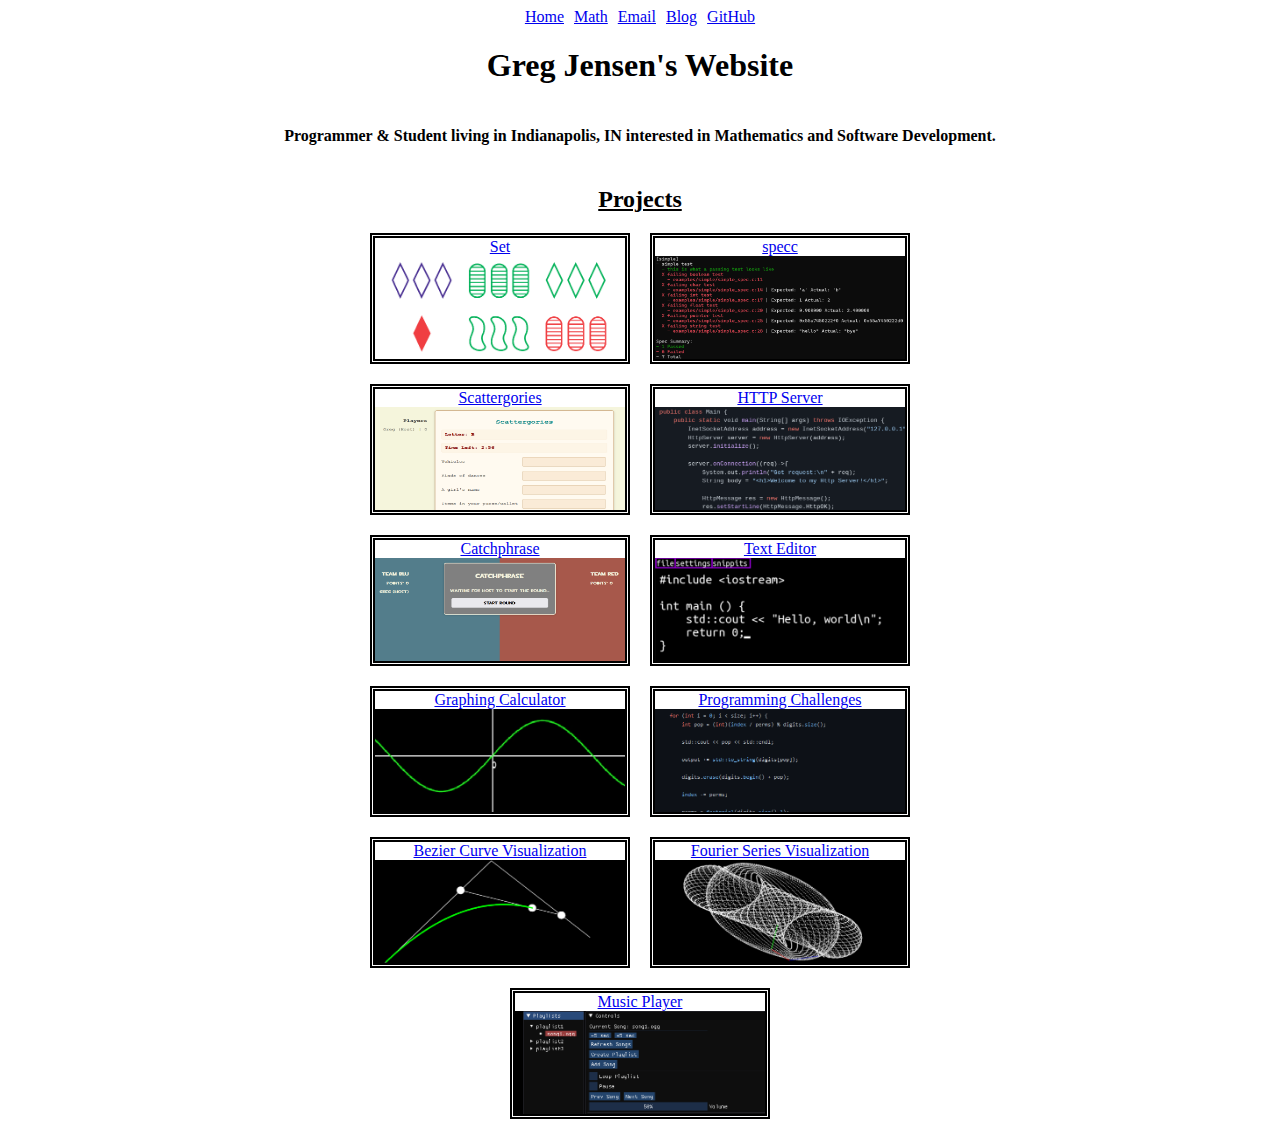
<file: resources/public/index.html>
<html lang="en"></html><head><meta charset="UTF-8" /><meta content="IE=edge" http-equiv="X-UA-Compatible" /><meta content="width=device-width, initial-scale=1.0" name="viewport" /><link href="styles.css" rel="stylesheet" /><title>Greg Jensen&apos;s Website</title></head><body><div class="center"><a href="https://gregjensen.dev">Home</a><a href="https://gregjensen.dev/math">Math</a><a href="mailto:greg.micah.jensen@gmail.com">Email</a><a href="https://blog.gregjensen.dev">Blog</a><a href="https://www.github.com/g-jensen">GitHub</a></div><div class="center"><h1>Greg Jensen&apos;s Website</h1></div><div class="center"><h4 class="subtitle">Programmer &amp; Student living in Indianapolis, IN interested in Mathematics and Software Development.</h4></div><div class="center"><h2 class="subtitle"><u>Projects</u></h2></div><div class="project-container"><a class="project-item" href="https://set.gregjensen.dev">Set<img alt="The card game Set" class="project-image" src="images/set.png" /></a><a class="project-item" href="./specc">specc<img alt="specc" class="project-image" src="images/specc.png" /></a><a class="project-item" href="https://scattergories.gregjensen.dev">Scattergories<img alt="Scattergories" class="project-image" src="images/scattergories.png" /></a><a class="project-item" href="./http-server">HTTP Server<img alt="HTTP Server" class="project-image" src="images/http.png" /></a><a class="project-item" href="https://catchphrase.gregjensen.dev">Catchphrase<img alt="Catchphrase" class="project-image" src="images/catchphrase.png" /></a><a class="project-item" href="./text-editor">Text Editor<img alt="Text editor" class="project-image" src="images/text_editor.png" /></a><a class="project-item" href="./graphing-calculator">Graphing Calculator<img alt="Graphing Calculator" class="project-image" src="images/graphing.png" /></a><a class="project-item" href="./programming-challenges">Programming Challenges<img alt="Project Euler" class="project-image" src="images/project-euler.png" /></a><a class="project-item" href="./bezier-curve">Bezier Curve Visualization<img alt="Bezier curve" class="project-image" src="images/bezier.png" /></a><a class="project-item" href="./fourier-series">Fourier Series Visualization<img alt="Fourier series" class="project-image" src="images/fourier.png" /></a><a class="project-item" href="./music-player">Music Player<img alt="Music player" class="project-image" src="images/musicplayer.png" /></a></div></body>
</file>
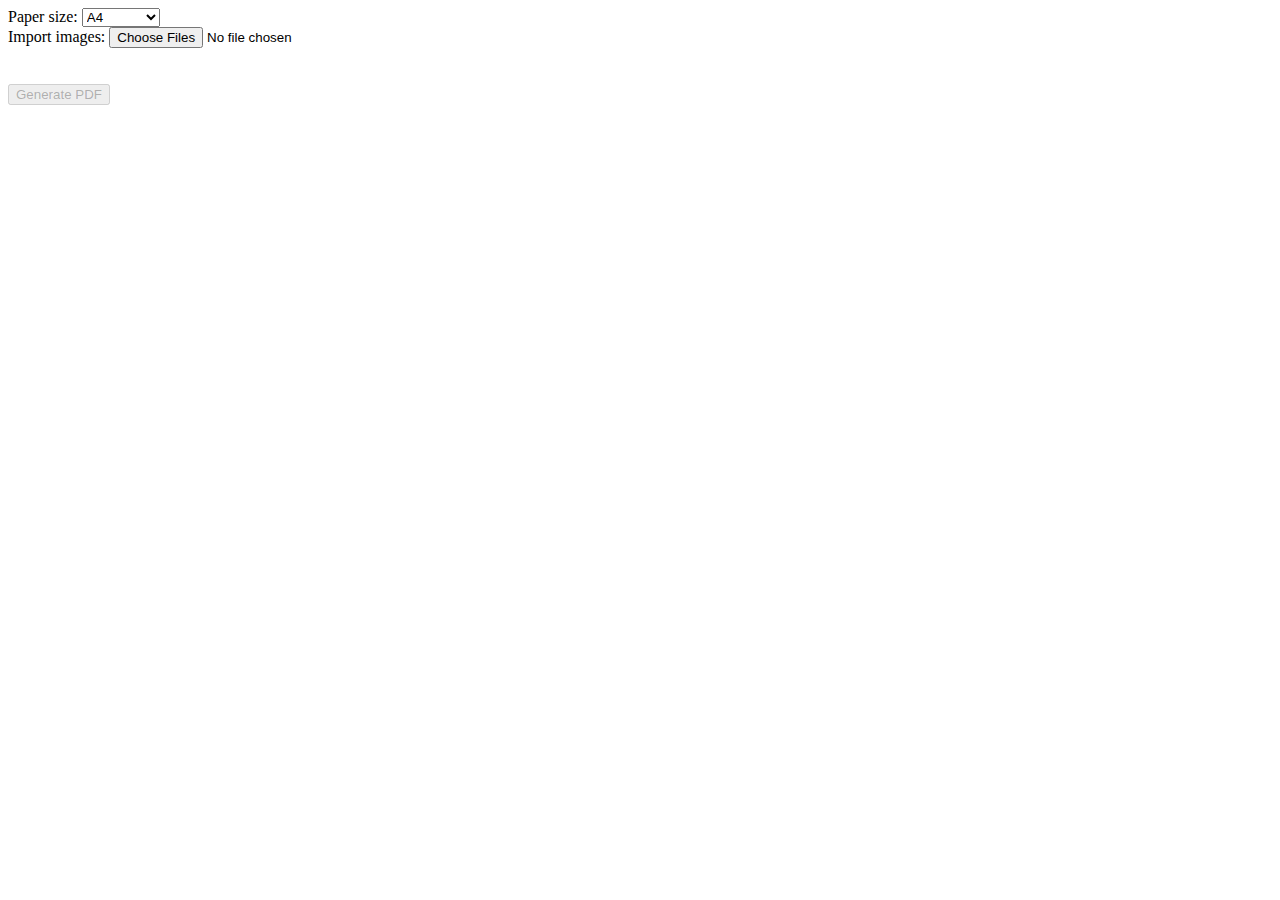
<file: template/mini-books/index.html>
<!DOCTYPE html>
<html lang="en">
<head>
  <meta charset="UTF-8">
  <meta name="viewport" content="width=device-width, initial-scale=1.0">
  <title>Mini Books</title>
  <script type="module" src="main.js"></script>
</head>
<body>
  <label for="size-select">Paper size:</label>
  <select name="size" id="size-select">
    <option value="a4">A4</option>
    <option value="8.5x11">8.5" x 11"</option>
  </select>
  <br>
  <label for="file-select">Import images:</label>
  <input onchange="window.handleFileChange()" type="file" accept="image/png, image/jpeg" id="file-select" multiple />
  <br>
  <br>
  <div id="file-list"></div>
  <br>
  <button id="generate-button" onclick="window.generatePDF()" disabled>Generate PDF</button>
</body>
</html>
</file>
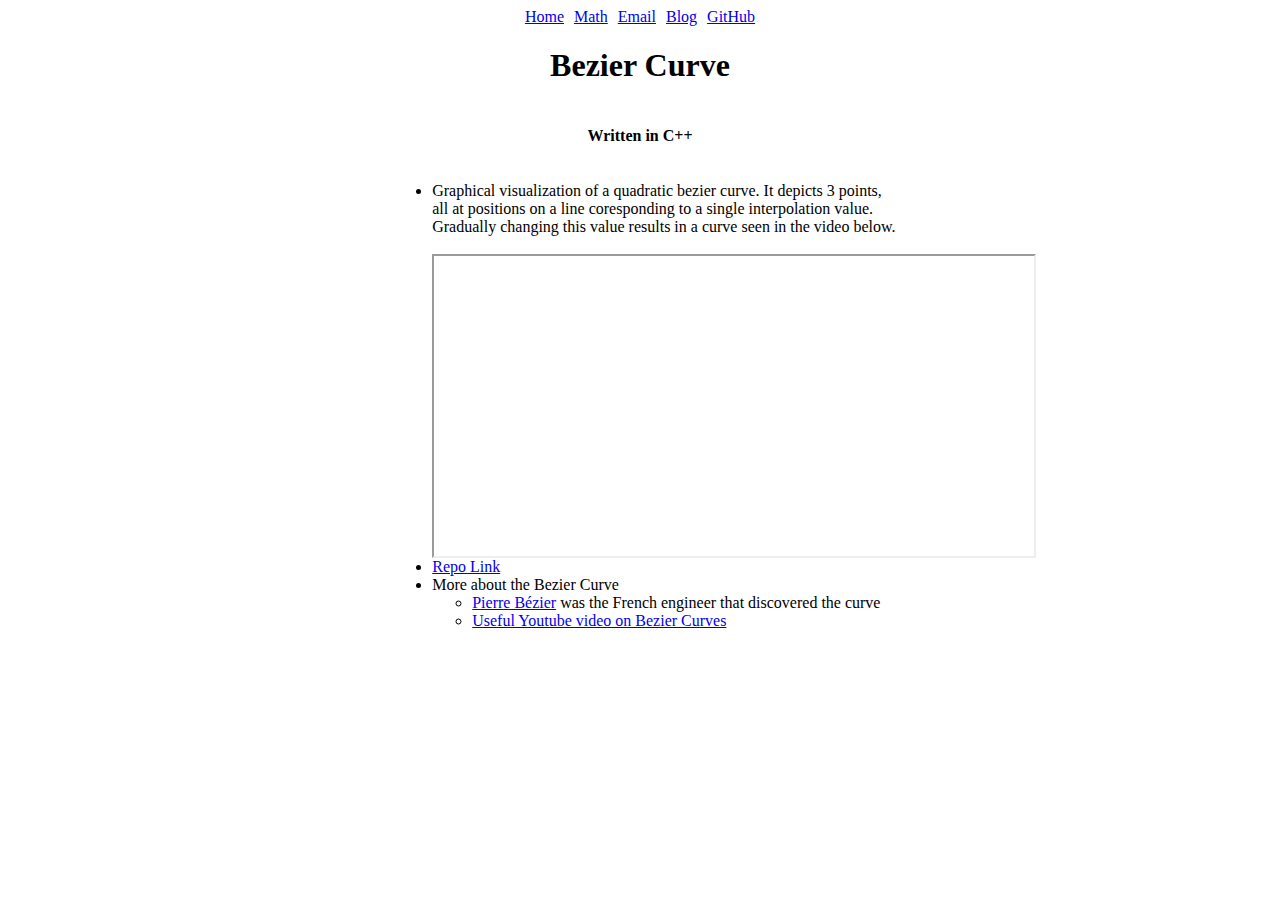
<file: resources/public/bezier-curve.html>
<html lang="en"></html><head><meta charset="UTF-8" /><meta content="IE=edge" http-equiv="X-UA-Compatible" /><meta content="width=device-width, initial-scale=1.0" name="viewport" /><link href="styles.css" rel="stylesheet" /><title>Greg Jensen</title></head><body><div class="center"><a href="https://gregjensen.dev">Home</a><a href="https://gregjensen.dev/math">Math</a><a href="mailto:greg.micah.jensen@gmail.com">Email</a><a href="https://blog.gregjensen.dev">Blog</a><a href="https://www.github.com/g-jensen">GitHub</a></div><div class="center"><h1>Bezier Curve</h1></div><div class="center"><h4 class="subtitle">Written in C++</h4></div><div class="center"><br /><div class="description"><ul><li>Graphical visualization of a quadratic bezier curve. It depicts 3 points, all at positions on a line coresponding to a single interpolation value. Gradually changing this value results in a curve seen in the video below.</li><br /><iframe height="300" src="https://www.youtube.com/embed/1zO1_BbB2JU" width="600"></iframe><br /><li><a href="https://github.com/g-jensen/BezierCurve">Repo Link</a></li><li>More about the Bezier Curve<ul><li><a href="https://en.wikipedia.org/wiki/Pierre_B%C3%A9zier">Pierre Bézier</a> was the French engineer that discovered the curve</li><li><a href="https://www.youtube.com/watch?v=aVwxzDHniEw">Useful Youtube video on Bezier Curves</a></li></ul></li></ul></div></div></body>
</file>
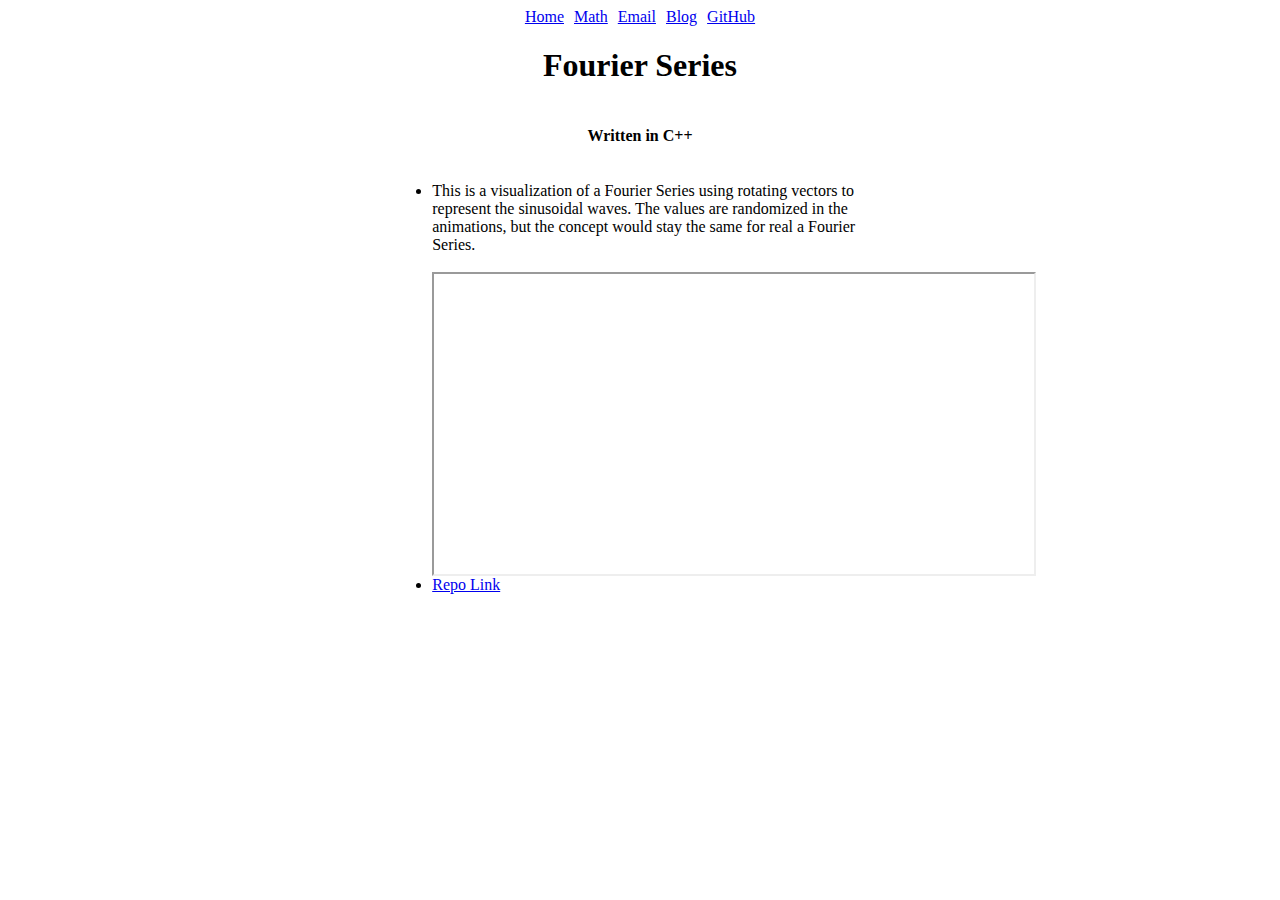
<file: resources/public/fourier-series.html>
<html lang="en"></html><head><meta charset="UTF-8" /><meta content="IE=edge" http-equiv="X-UA-Compatible" /><meta content="width=device-width, initial-scale=1.0" name="viewport" /><link href="styles.css" rel="stylesheet" /><title>Greg Jensen</title></head><body><div class="center"><a href="https://gregjensen.dev">Home</a><a href="https://gregjensen.dev/math">Math</a><a href="mailto:greg.micah.jensen@gmail.com">Email</a><a href="https://blog.gregjensen.dev">Blog</a><a href="https://www.github.com/g-jensen">GitHub</a></div><div class="center"><h1>Fourier Series</h1></div><div class="center"><h4 class="subtitle">Written in C++</h4></div><div class="center"><br /><div class="description"><ul><li>This is a visualization of a Fourier Series using rotating vectors to represent the sinusoidal waves. The values are randomized in the animations, but the concept would stay the same for real a Fourier Series.</li><br /><iframe height="300" src="https://www.youtube.com/embed/cfCInjO9rbM" width="600"></iframe><br /><li><a href="https://github.com/g-jensen/FourierSeries">Repo Link</a></li></ul></div></div></body>
</file>
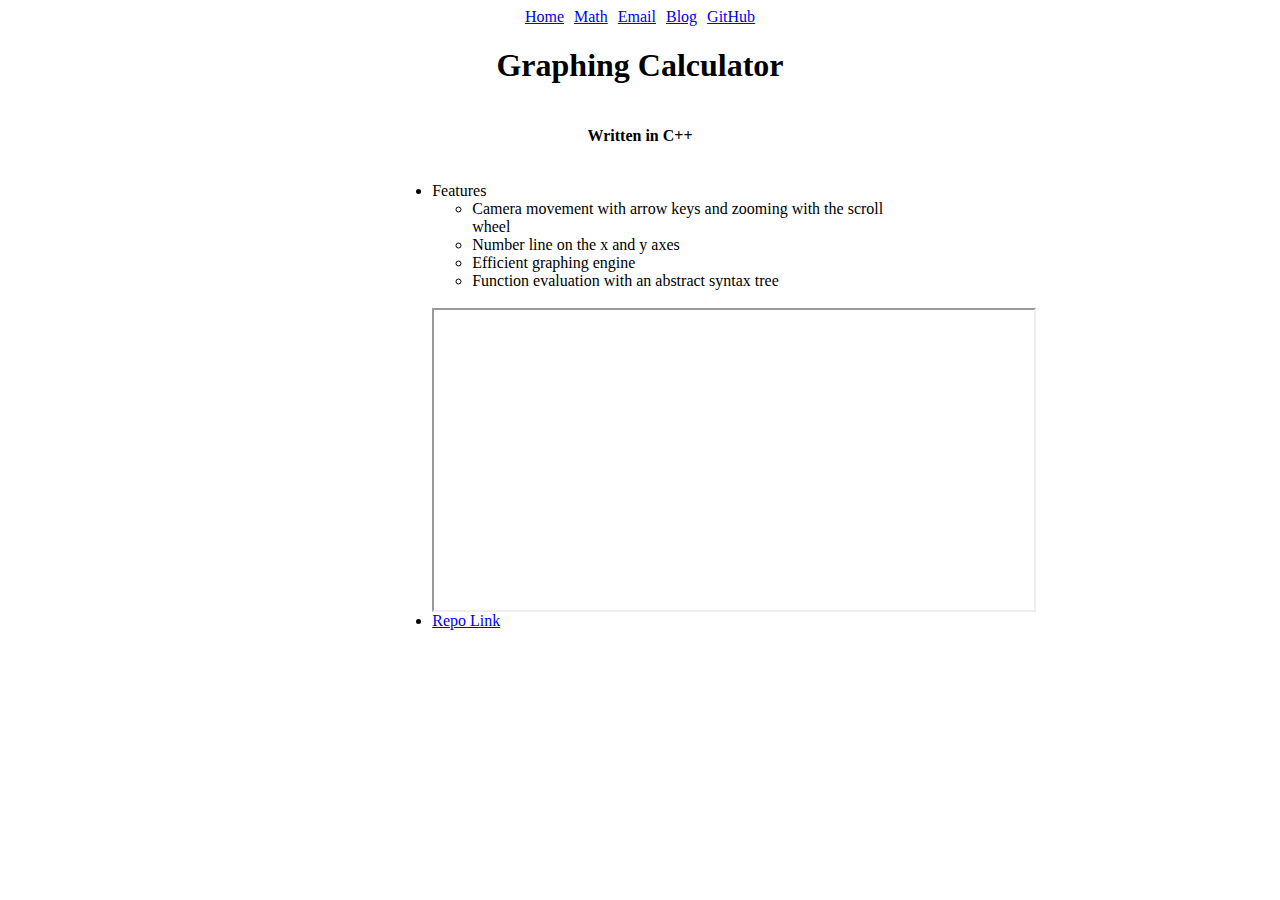
<file: resources/public/graphing-calculator.html>
<html lang="en"></html><head><meta charset="UTF-8" /><meta content="IE=edge" http-equiv="X-UA-Compatible" /><meta content="width=device-width, initial-scale=1.0" name="viewport" /><link href="styles.css" rel="stylesheet" /><title>Greg Jensen</title></head><body><div class="center"><a href="https://gregjensen.dev">Home</a><a href="https://gregjensen.dev/math">Math</a><a href="mailto:greg.micah.jensen@gmail.com">Email</a><a href="https://blog.gregjensen.dev">Blog</a><a href="https://www.github.com/g-jensen">GitHub</a></div><div class="center"><h1>Graphing Calculator</h1></div><div class="center"><h4 class="subtitle">Written in C++</h4></div><div class="center"><br /><div class="description"><ul><li>Features<ul><li>Camera movement with arrow keys and zooming with the scroll wheel</li><li>Number line on the x and y axes</li><li>Efficient graphing engine</li><li>Function evaluation with an abstract syntax tree</li></ul></li><br /><iframe height="300" src="https://www.youtube.com/embed/Zse4VcbfXMI" width="600"></iframe><br /><li><a href="https://github.com/g-jensen/graphing">Repo Link</a></li></ul></div></div></body>
</file>
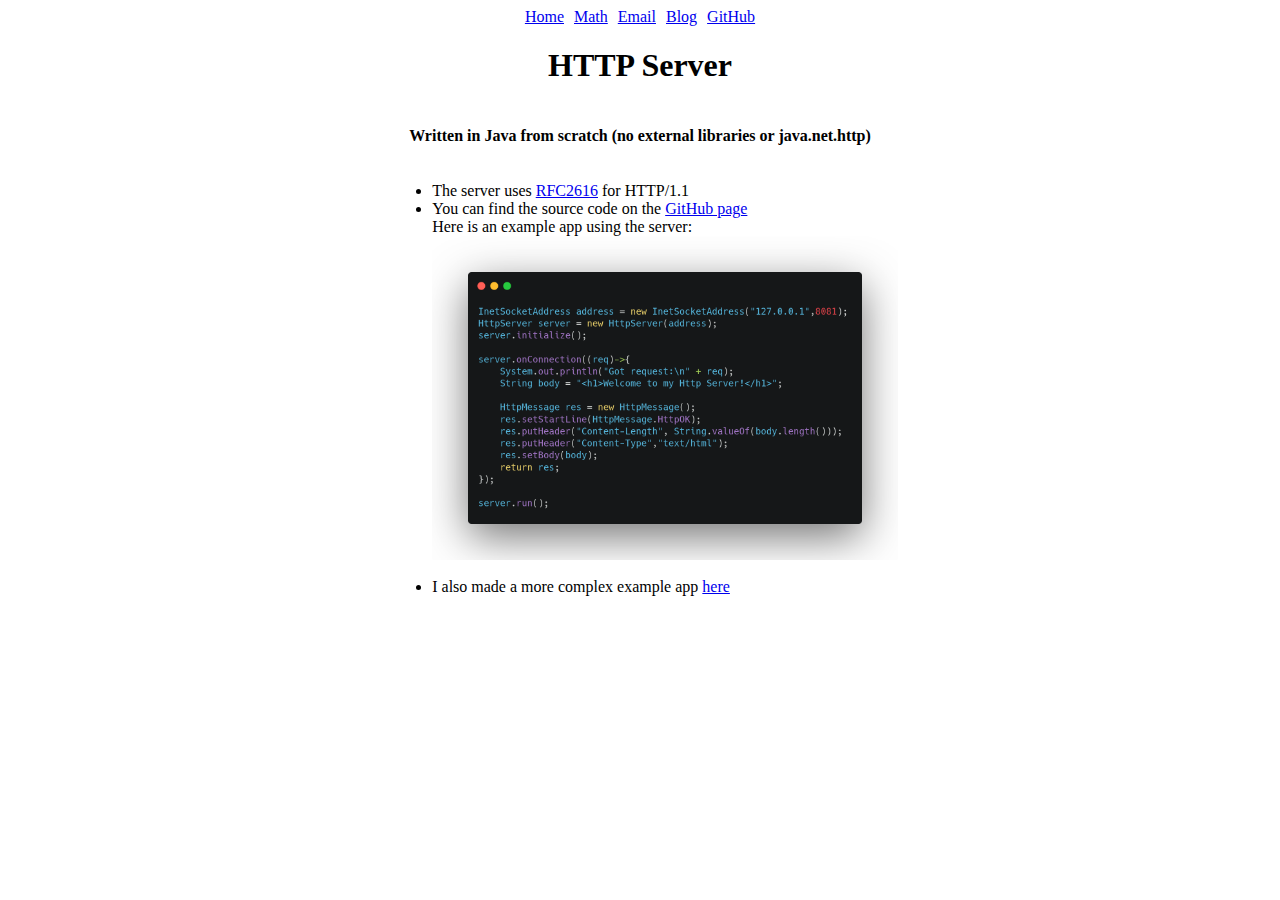
<file: resources/public/http-server.html>
<html lang="en"></html><head><meta charset="UTF-8" /><meta content="IE=edge" http-equiv="X-UA-Compatible" /><meta content="width=device-width, initial-scale=1.0" name="viewport" /><link href="styles.css" rel="stylesheet" /><title>Greg Jensen</title></head><body><div class="center"><a href="https://gregjensen.dev">Home</a><a href="https://gregjensen.dev/math">Math</a><a href="mailto:greg.micah.jensen@gmail.com">Email</a><a href="https://blog.gregjensen.dev">Blog</a><a href="https://www.github.com/g-jensen">GitHub</a></div><div class="center"><h1>HTTP Server</h1></div><div class="center"><h4 class="subtitle">Written in Java from scratch (no external libraries or java.net.http)</h4></div><div class="center"><br /><div class="description"><ul><li>The server uses <a href="https://datatracker.ietf.org/doc/html/rfc2616">RFC2616</a> for HTTP/1.1</li><li>You can find the source code on the <a href="https://github.com/g-jensen/HttpServer">GitHub page</a></li>Here is an example app using the server:<div class="center"><img src="./images/carbon.png" style="width: 100%; height: auto;" /></div><br /><li>I also made a more complex example app <a href="https://github.com/g-jensen/HttpServerApp">here</a></li></ul></div></div></body>
</file>
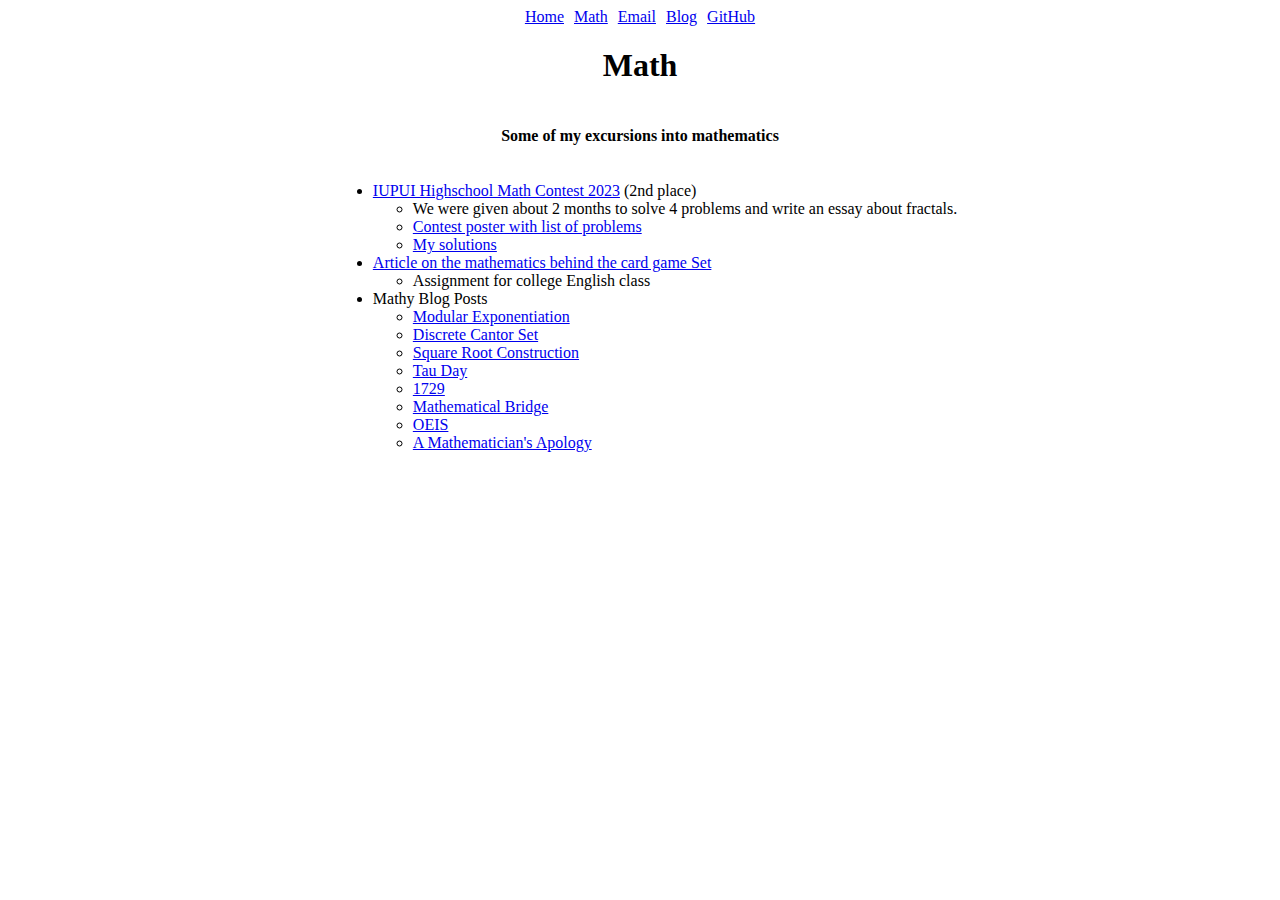
<file: resources/public/math.html>
<html lang="en"></html><head><meta charset="UTF-8" /><meta content="IE=edge" http-equiv="X-UA-Compatible" /><meta content="width=device-width, initial-scale=1.0" name="viewport" /><link href="styles.css" rel="stylesheet" /><title>Greg Jensen</title></head><body><div class="center"><a href="https://gregjensen.dev">Home</a><a href="https://gregjensen.dev/math">Math</a><a href="mailto:greg.micah.jensen@gmail.com">Email</a><a href="https://blog.gregjensen.dev">Blog</a><a href="https://www.github.com/g-jensen">GitHub</a></div><div class="center"><h1>Math</h1></div><div class="center"><h4 class="subtitle">Some of my excursions into mathematics</h4></div><div class="center"><br /><ul><li><a href="https://science.iupui.edu/math/about/math-contest/index.html">IUPUI Highschool Math Contest 2023</a> (2nd place)<ul><li>We were given about 2 months to solve 4 problems and write an essay about fractals.</li><li><a href="https://drive.google.com/file/d/1xMQfGd_iKgDw_Y0OKBFuYF3Wmn37sJMp/view">Contest poster with list of problems</a></li><li><a href="documents/2023 INDIVIDUAL PROBLEMS-1.pdf">My solutions</a></li></ul></li><li><a href="documents/Set.pdf">Article on the mathematics behind the card game Set</a><ul><li>Assignment for college English class</li></ul></li><li>Mathy Blog Posts<ul><li><a href="https://blog.gregjensen.dev/2023-05-19-modular-exponentiation">Modular Exponentiation</a></li><li><a href="https://blog.gregjensen.dev/2023-06-07-discrete-cantor-set">Discrete Cantor Set</a></li><li><a href="https://blog.gregjensen.dev/2023-06-20-sqrt-construction">Square Root Construction</a></li><li><a href="https://blog.gregjensen.dev/2023-06-28-tau-day">Tau Day</a></li><li><a href="https://blog.gregjensen.dev/2023-06-30-1729">1729</a></li><li><a href="https://blog.gregjensen.dev/2023-07-07-mathematical-bridge">Mathematical Bridge</a></li><li><a href="https://blog.gregjensen.dev/2023-07-10-oeis">OEIS</a></li><li><a href="https://blog.gregjensen.dev/2024-07-11-math-apology">A Mathematician&apos;s Apology</a></li></ul></li></ul></div></body>
</file>
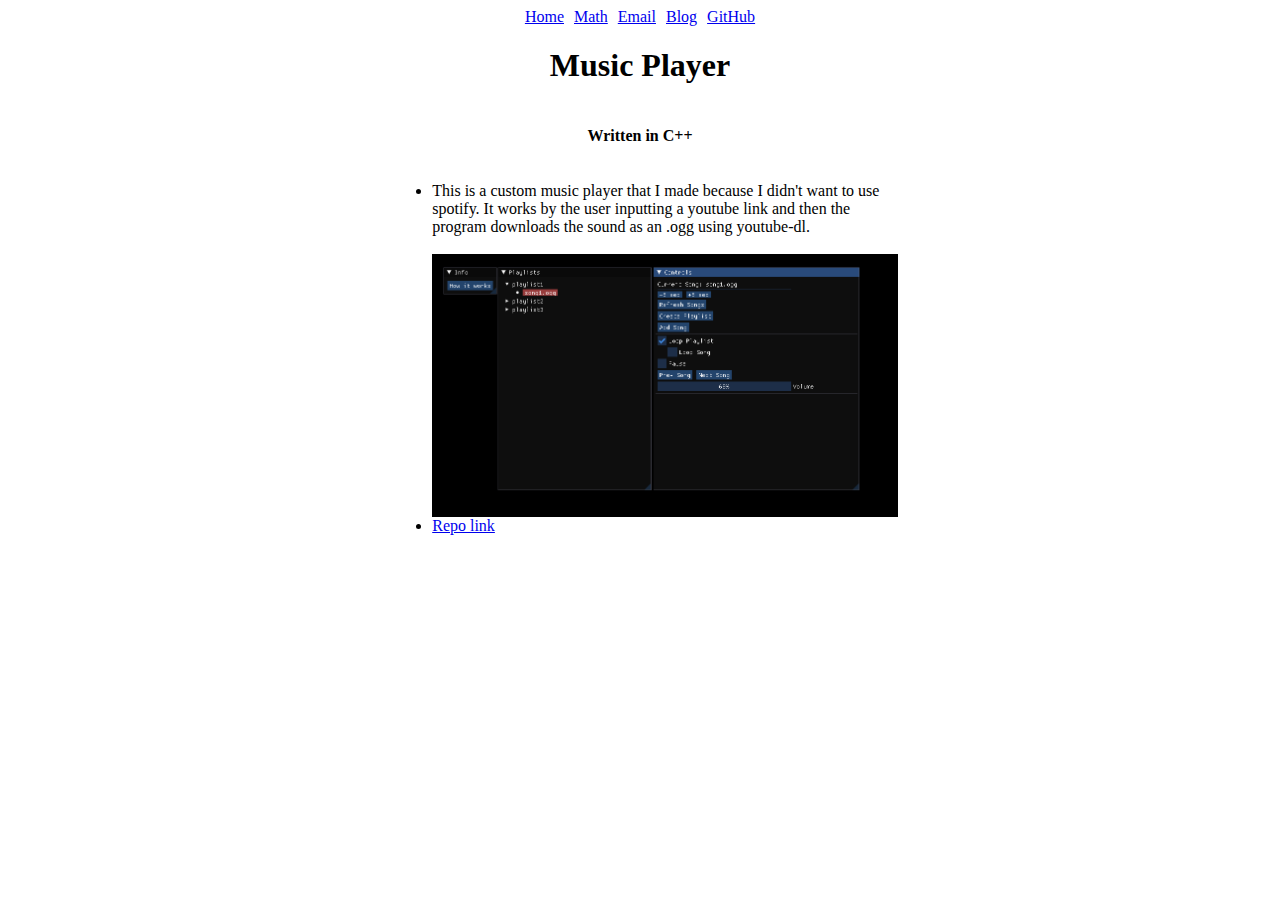
<file: resources/public/music-player.html>
<html lang="en"></html><head><meta charset="UTF-8" /><meta content="IE=edge" http-equiv="X-UA-Compatible" /><meta content="width=device-width, initial-scale=1.0" name="viewport" /><link href="styles.css" rel="stylesheet" /><title>Greg Jensen</title></head><body><div class="center"><a href="https://gregjensen.dev">Home</a><a href="https://gregjensen.dev/math">Math</a><a href="mailto:greg.micah.jensen@gmail.com">Email</a><a href="https://blog.gregjensen.dev">Blog</a><a href="https://www.github.com/g-jensen">GitHub</a></div><div class="center"><h1>Music Player</h1></div><div class="center"><h4 class="subtitle">Written in C++</h4></div><div class="center"><br /><div class="description"><ul><li>This is a custom music player that I made because I didn&apos;t want to use spotify. It works by the user inputting a youtube link and then the program downloads the sound as an .ogg using youtube-dl.</li><br /><img alt="Music player" src="./images/musicplayer_1.png" style="width: 100%;" /><br /><li><a href="https://github.com/g-jensen/music-player">Repo link</a></li></ul></div></div></body>
</file>
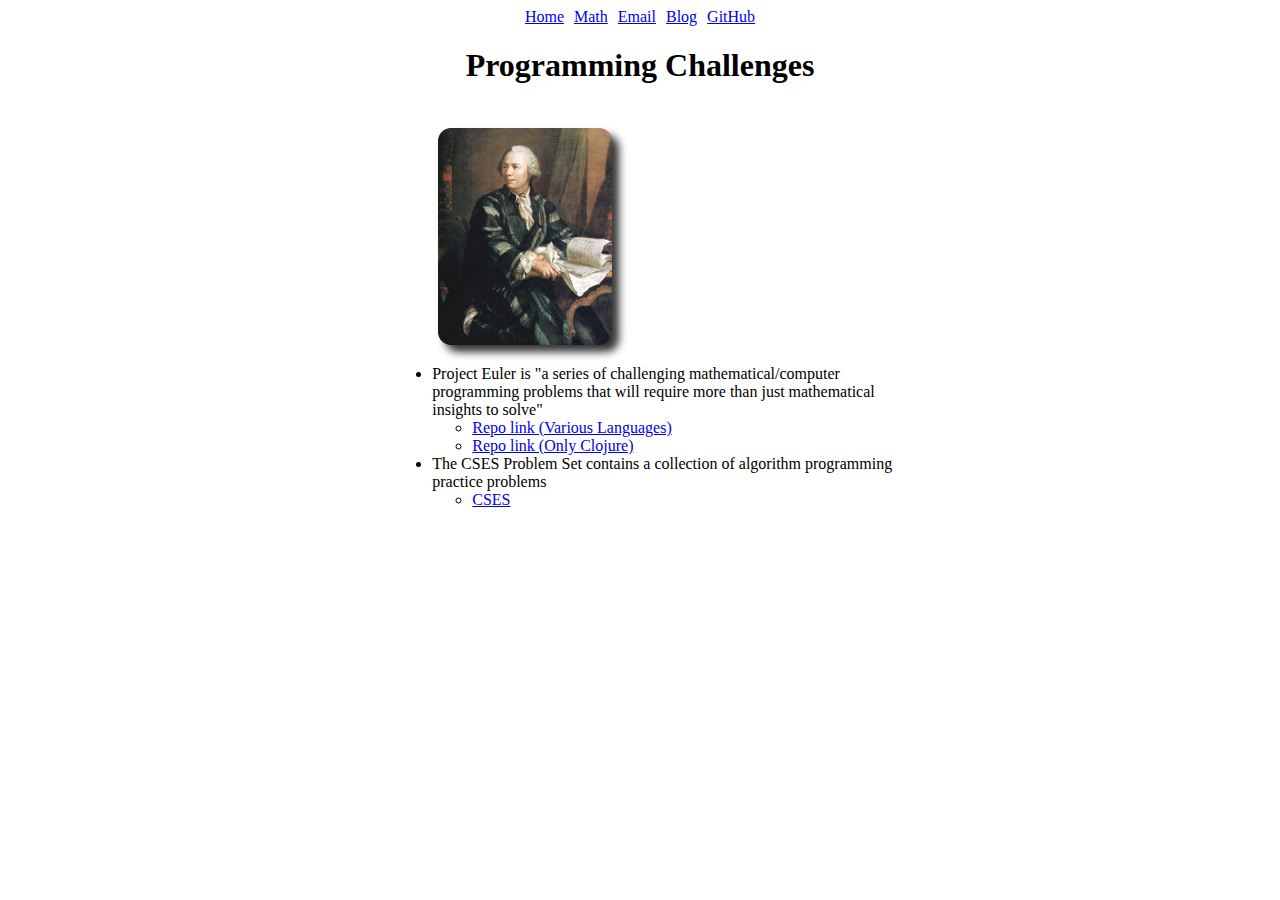
<file: resources/public/programming-challenges.html>
<html lang="en"></html><head><meta charset="UTF-8" /><meta content="IE=edge" http-equiv="X-UA-Compatible" /><meta content="width=device-width, initial-scale=1.0" name="viewport" /><link href="styles.css" rel="stylesheet" /><title>Greg Jensen</title></head><body><div class="center"><a href="https://gregjensen.dev">Home</a><a href="https://gregjensen.dev/math">Math</a><a href="mailto:greg.micah.jensen@gmail.com">Email</a><a href="https://blog.gregjensen.dev">Blog</a><a href="https://www.github.com/g-jensen">GitHub</a></div><div class="center"><h1>Programming Challenges</h1></div><div class="center"><br /><div class="description"><ul><a href="https://projecteuler.net/"><img src="./images/euler_portrait.png" /></a><li>Project Euler is &quot;a series of challenging mathematical/computer programming problems that will require more than just mathematical insights to solve&quot;<ul><li><a href="https://github.com/g-jensen/Project-Euler-Problems">Repo link (Various Languages)</a></li><li><a href="https://github.com/g-jensen/euler">Repo link (Only Clojure)</a></li></ul></li><li>The CSES Problem Set contains a collection of algorithm programming practice problems<ul><li><a href="https://github.com/g-jensen/CSES">CSES</a></li></ul></li></ul></div></div></body>
</file>
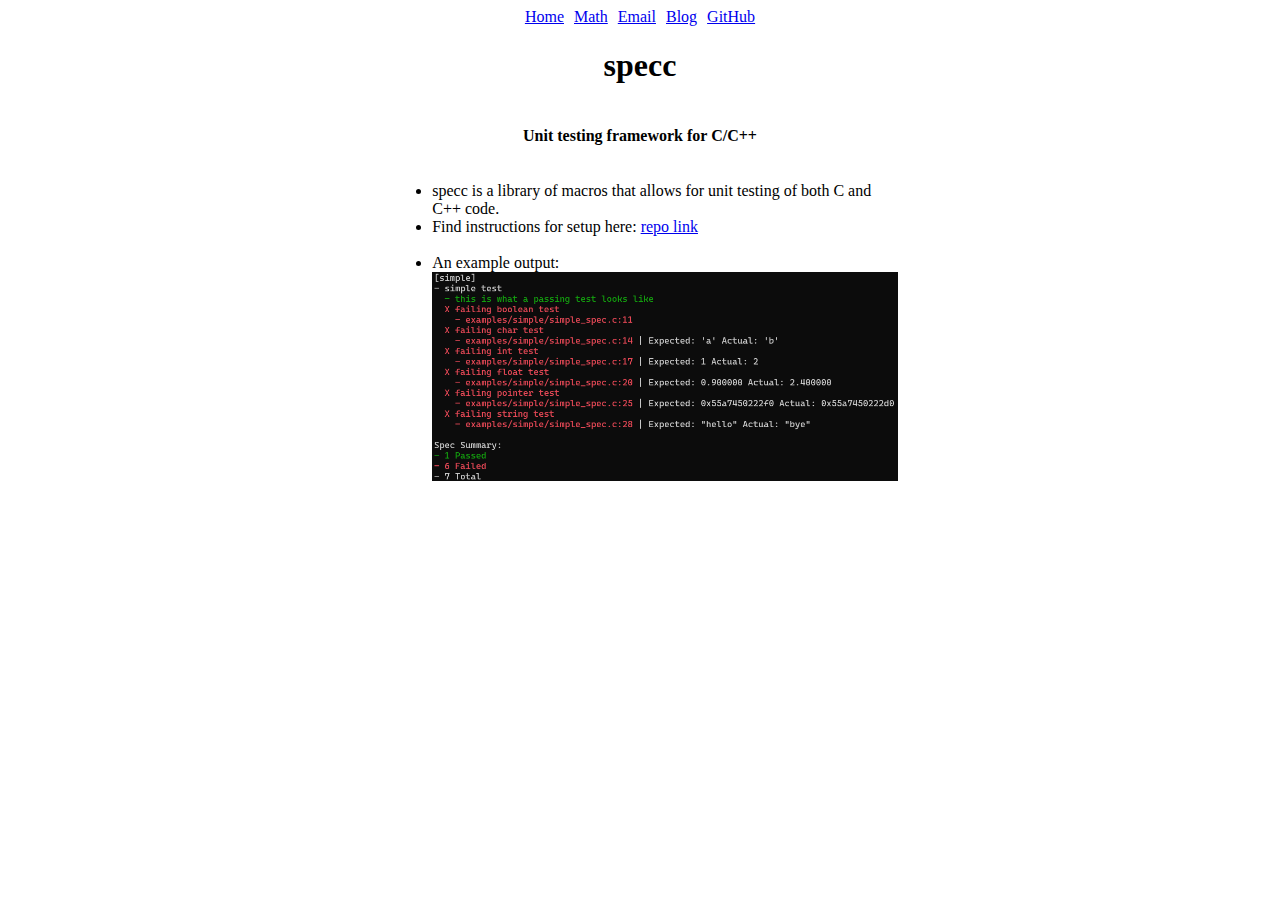
<file: resources/public/specc.html>
<html lang="en"></html><head><meta charset="UTF-8" /><meta content="IE=edge" http-equiv="X-UA-Compatible" /><meta content="width=device-width, initial-scale=1.0" name="viewport" /><link href="styles.css" rel="stylesheet" /><title>Greg Jensen</title></head><body><div class="center"><a href="https://gregjensen.dev">Home</a><a href="https://gregjensen.dev/math">Math</a><a href="mailto:greg.micah.jensen@gmail.com">Email</a><a href="https://blog.gregjensen.dev">Blog</a><a href="https://www.github.com/g-jensen">GitHub</a></div><div class="center"><h1>specc</h1></div><div class="center"><h4 class="subtitle">Unit testing framework for C/C++</h4></div><div class="center"><br /><div class="description"><ul><li>specc is a library of macros that allows for unit testing of both C and C++ code.</li><li>Find instructions for setup here: <a href="https://github.com/g-jensen/specc">repo link</a></li><br /><li>An example output:</li><img alt="specc" src="./images/specc.png" style="width: 100%;" /></ul></div></div></body>
</file>
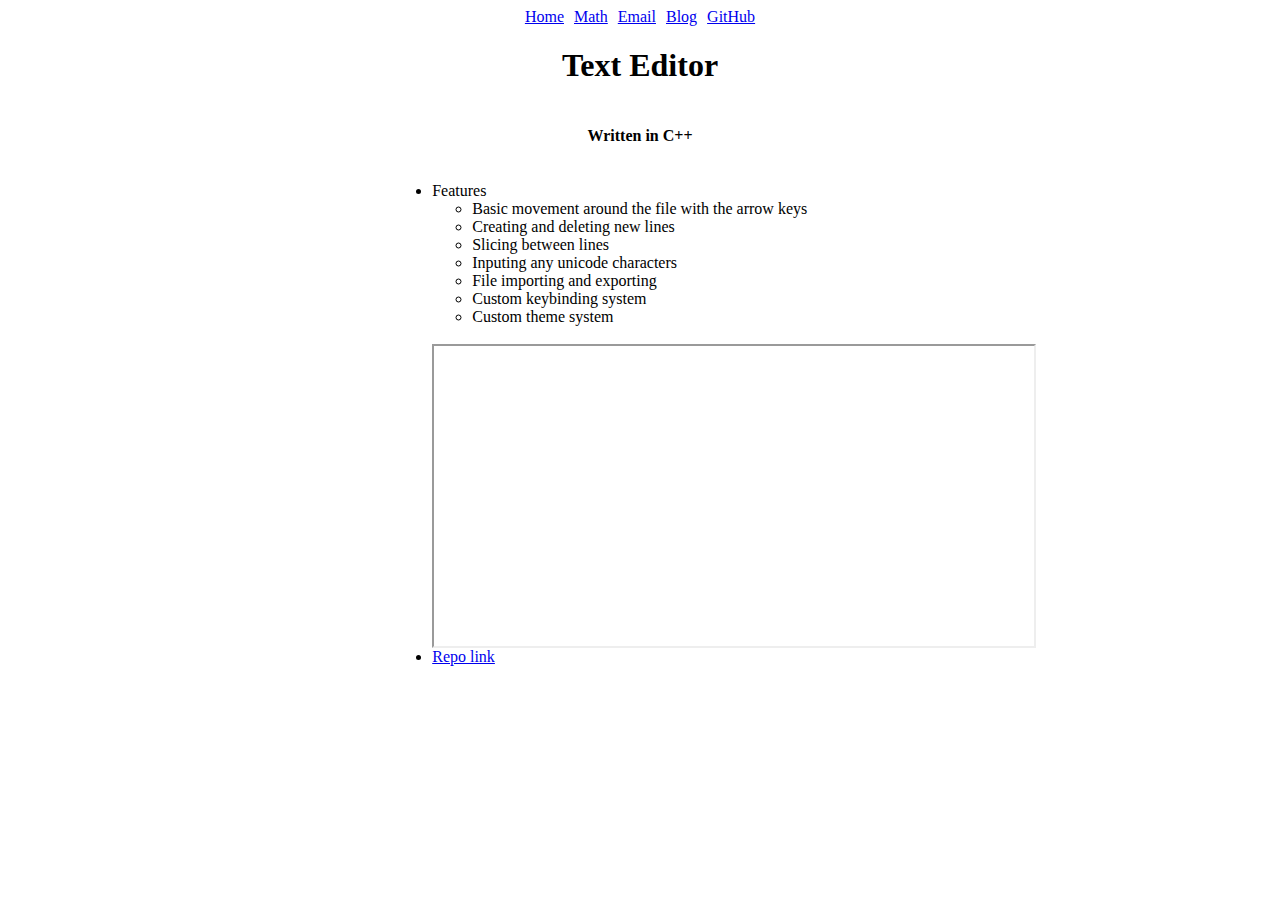
<file: resources/public/text-editor.html>
<html lang="en"></html><head><meta charset="UTF-8" /><meta content="IE=edge" http-equiv="X-UA-Compatible" /><meta content="width=device-width, initial-scale=1.0" name="viewport" /><link href="styles.css" rel="stylesheet" /><title>Greg Jensen</title></head><body><div class="center"><a href="https://gregjensen.dev">Home</a><a href="https://gregjensen.dev/math">Math</a><a href="mailto:greg.micah.jensen@gmail.com">Email</a><a href="https://blog.gregjensen.dev">Blog</a><a href="https://www.github.com/g-jensen">GitHub</a></div><div class="center"><h1>Text Editor</h1></div><div class="center"><h4 class="subtitle">Written in C++</h4></div><div class="center"><br /><div class="description"><ul><li>Features<ul><li>Basic movement around the file with the arrow keys</li><li>Creating and deleting new lines</li><li>Slicing between lines</li><li>Inputing any unicode characters</li><li>File importing and exporting</li><li>Custom keybinding system</li><li>Custom theme system</li></ul></li><br /><iframe height="300" src="https://www.youtube.com/embed/edAwFYiuAqE" width="600"></iframe><br /><li><a href="https://github.com/g-jensen/text-editor">Repo link</a></li></ul></div></div></body>
</file>
<file: resources/public/styles.css>
.center {
  display: flex;
  justify-content: center;
  gap: 10px;
}

.subtitle {
  text-align: center;
  max-width: 90%;
}

.description {
  max-width: 40%;
}

.project-container {
  display: flex;
  flex-wrap: wrap;
  gap: 20px;
  justify-content: center;
  margin-right: 25%;
  margin-left: 25%;
}

.project-item {
  box-sizing: border-box;
  text-align: center;
  display: grid;
  justify-content: center;
  border: 5px double black;
}

.project-image {
  width: 250px;
  height: 103px;
}
</file>
